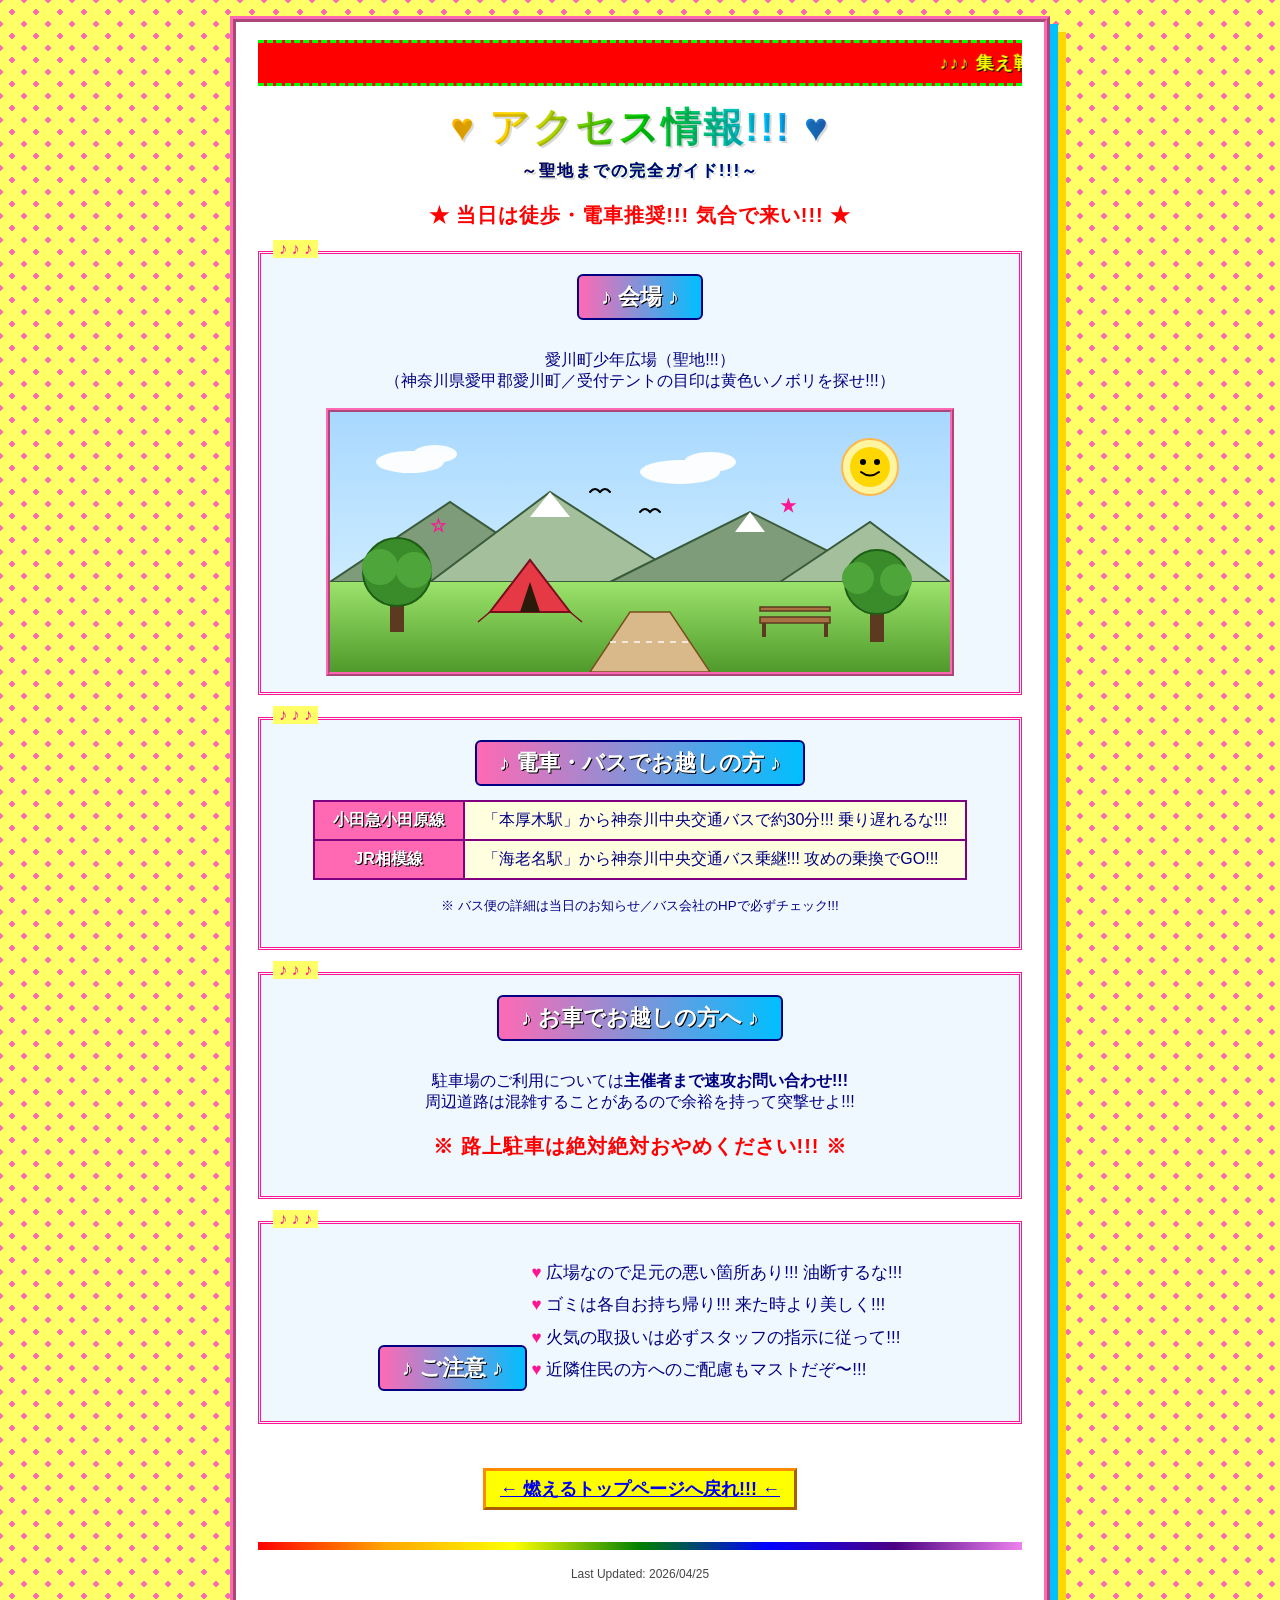
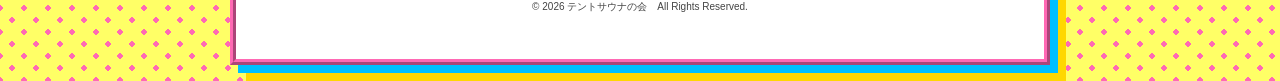
<file: access.html>
<!DOCTYPE html>
<html lang="ja">
<head>
  <meta charset="UTF-8">
  <meta name="viewport" content="width=device-width, initial-scale=1.0">
  <title>★ アクセス情報!!! ★ 上大岡カスども大集合テントサウナ 2026 ★ 集え戦士たちよ!!! ★</title>
  <link rel="stylesheet" href="assets/css/style.css">
</head>
<body>
  <div class="container">

    <header>
      <marquee scrollamount="6" behavior="scroll" direction="left">
        ♪♪♪ 集え戦士たち!!! 会場アクセス情報!!! ♪♪♪ 聖地・愛川町少年広場で大集結!!! ♪♪♪ 全員無事に来てくれ〜!!! ♪♪♪
      </marquee>

      <h1 class="rainbow">
        ♥ アクセス情報!!! ♥
        <small>～聖地までの完全ガイド!!!～</small>
      </h1>

      <p class="blink">★ 当日は徒歩・電車推奨!!! 気合で来い!!! ★</p>
    </header>

    <main>
      <section>
        <h2>♪ 会場 ♪</h2>
        <p>
          愛川町少年広場（聖地!!!）<br>
          （神奈川県愛甲郡愛川町／受付テントの目印は黄色いノボリを探せ!!!）
        </p>
        <img src="assets/images/park.svg" alt="愛川町少年広場のイメージイラスト">
      </section>

      <section>
        <h2>♪ 電車・バスでお越しの方 ♪</h2>
        <table class="info-table">
          <tr><th>小田急小田原線</th><td>「本厚木駅」から神奈川中央交通バスで約30分!!! 乗り遅れるな!!!</td></tr>
          <tr><th>JR相模線</th><td>「海老名駅」から神奈川中央交通バス乗継!!! 攻めの乗換でGO!!!</td></tr>
        </table>
        <p><small>※ バス便の詳細は当日のお知らせ／バス会社のHPで必ずチェック!!!</small></p>
      </section>

      <section>
        <h2>♪ お車でお越しの方へ ♪</h2>
        <p>
          駐車場のご利用については<strong>主催者まで速攻お問い合わせ!!!</strong><br>
          周辺道路は混雑することがあるので余裕を持って突撃せよ!!!
        </p>
        <p class="blink">※ 路上駐車は絶対絶対おやめください!!! ※</p>
      </section>

      <section>
        <h2>♪ ご注意 ♪</h2>
        <ul class="fancy-list">
          <li>広場なので足元の悪い箇所あり!!! 油断するな!!!</li>
          <li>ゴミは各自お持ち帰り!!! 来た時より美しく!!!</li>
          <li>火気の取扱いは必ずスタッフの指示に従って!!!</li>
          <li>近隣住民の方へのご配慮もマストだぞ〜!!!</li>
        </ul>
      </section>

      <p>
        <a class="back-link" href="index.html">← 燃えるトップページへ戻れ!!! ←</a>
      </p>
    </main>

    <footer>
      <hr class="rainbow-hr">
      <p>Last Updated: 2026/04/25</p>
      <p><small>&copy; 2026 テントサウナの会　All Rights Reserved.</small></p>
    </footer>
  </div>
</body>
</html>
</file>
<file: assets/css/style.css>
@charset "UTF-8";

/* =========================================
   平成感あふれるテントサウナ案内サイト 共通CSS
   ========================================= */

* {
  box-sizing: border-box;
}

body {
  margin: 0;
  padding: 0;
  font-family: "Comic Sans MS", "Chalkboard SE", "MS PGothic",
               "Hiragino Maru Gothic ProN", "ヒラギノ丸ゴ ProN W4", sans-serif;
  color: #000080;
  text-align: center;
  background-color: #ffff66;
  background-image:
    radial-gradient(#ff69b4 15%, transparent 16%),
    radial-gradient(#ff69b4 15%, transparent 16%);
  background-size: 24px 24px;
  background-position: 0 0, 12px 12px;
  cursor: url("data:image/svg+xml;utf8,<svg xmlns='http://www.w3.org/2000/svg' width='16' height='16'><text y='14' font-size='14'>★</text></svg>") 0 0, auto;
}

.container {
  max-width: 820px;
  margin: 16px auto;
  background: #ffffff;
  border: 6px ridge #ff69b4;
  padding: 18px 22px 30px;
  box-shadow: 8px 8px 0 #00bfff, 16px 16px 0 #ffd700;
}

/* ----- マーキー ----- */
marquee {
  display: block;
  background: #ff0000;
  color: #ffff00;
  font-weight: 900;
  font-size: 18px;
  padding: 8px 0;
  border-top: 3px dashed #00ff00;
  border-bottom: 3px dashed #00ff00;
  text-shadow: 1px 1px 0 #000;
  letter-spacing: 1px;
}

/* ----- 見出し ----- */
h1.rainbow {
  font-size: 40px;
  margin: 14px 0 6px;
  font-weight: 900;
  background: linear-gradient(90deg, #ff0000, #ff8c00, #ffd700, #00cc00, #00bfff, #4b0082, #ee82ee);
  -webkit-background-clip: text;
          background-clip: text;
  color: transparent;
  text-shadow: 2px 2px 0 rgba(0,0,0,0.15);
  letter-spacing: 2px;
}

h1.rainbow small {
  display: block;
  font-size: 16px;
  color: #000080;
  -webkit-text-fill-color: #000080;
  background: none;
  margin-top: 6px;
}

h2 {
  display: inline-block;
  background: linear-gradient(90deg, #ff69b4, #00bfff);
  color: #ffffff;
  padding: 6px 22px;
  font-size: 22px;
  border: 2px solid #000080;
  border-radius: 6px;
  margin: 4px 0 14px;
  text-shadow: 1px 1px 0 #000;
}

/* ----- 点滅 ----- */
.blink {
  animation: blink 0.8s steps(2, start) infinite;
  color: #ff0000;
  font-weight: 900;
  font-size: 20px;
  letter-spacing: 1px;
}

@keyframes blink {
  to { visibility: hidden; }
}

/* ----- メインビジュアル ----- */
.hero-img {
  display: block;
  margin: 12px auto;
  max-width: 100%;
  border: 6px ridge #ffd700;
  box-shadow: 4px 4px 0 #ff1493;
}

/* ----- ナビゲーション（テーブル） ----- */
.nav-table {
  width: 100%;
  margin: 16px 0;
  border-collapse: separate;
  border-spacing: 4px;
  background: linear-gradient(180deg, #c0ffff, #00bfff);
  border: 3px outset #00bfff;
}

.nav-table td {
  background: #ffffe0;
  border: 2px outset #ff69b4;
  padding: 10px 4px;
  font-weight: bold;
}

/* ----- セクション ----- */
section {
  background: #f0f8ff;
  border: 3px double #ff1493;
  padding: 16px 14px;
  margin: 22px 0;
  position: relative;
}

section::before {
  content: "♪ ♪ ♪";
  position: absolute;
  top: -14px; left: 12px;
  background: #ffff66;
  color: #ff1493;
  padding: 0 6px;
  font-weight: bold;
}

section img {
  display: block;
  margin: 12px auto 0;
  max-width: 100%;
  border: 4px ridge #ff69b4;
}

/* ----- 情報テーブル ----- */
.info-table {
  margin: 0 auto;
  border-collapse: collapse;
  background: #ffffe0;
  font-size: 16px;
}

.info-table th {
  background: #ff69b4;
  color: #ffffff;
  padding: 8px 18px;
  border: 2px solid #800080;
  white-space: nowrap;
  text-shadow: 1px 1px 0 #000;
}

.info-table td {
  padding: 8px 18px;
  border: 2px solid #800080;
  text-align: left;
}

/* ----- リスト ----- */
.fancy-list {
  display: inline-block;
  text-align: left;
  font-size: 17px;
  line-height: 1.9;
  list-style: none;
  padding-left: 0;
}

.fancy-list li::before {
  content: "♥ ";
  color: #ff1493;
}

/* ----- リンク ----- */
a {
  color: #0000ee;
  text-decoration: underline;
  font-weight: bold;
}

a:visited { color: #800080; }
a:hover   { color: #ff0000; background: #ffff00; }

/* ----- 区切り線（虹） ----- */
.rainbow-hr {
  border: 0;
  height: 8px;
  background: linear-gradient(90deg, red, orange, yellow, green, blue, indigo, violet);
  margin: 24px 0 14px;
}

/* ----- 訪問者カウンター ----- */
.counter {
  display: inline-block;
  background: #000;
  color: #00ff00;
  font-family: "Courier New", monospace;
  padding: 3px 10px;
  font-size: 22px;
  font-weight: bold;
  letter-spacing: 6px;
  border: 2px inset #888;
  vertical-align: middle;
}

/* ----- フッター ----- */
footer {
  margin-top: 26px;
  font-size: 12px;
  color: #444;
  line-height: 1.7;
}

footer img.banner {
  border: 2px solid #000;
  margin: 4px 2px;
  vertical-align: middle;
}

/* ----- 工事中 ----- */
.under-construction {
  display: inline-block;
  background: repeating-linear-gradient(
    45deg, #ffd700, #ffd700 10px, #000 10px, #000 20px
  );
  color: #fff;
  padding: 6px 12px;
  font-weight: 900;
  text-shadow: 1px 1px 0 #000, -1px -1px 0 #000;
  margin: 6px 0;
}

/* ----- 戻るリンク ----- */
.back-link {
  display: inline-block;
  margin: 22px 0 6px;
  padding: 6px 14px;
  background: #ffff00;
  border: 3px outset #ff8c00;
  font-size: 18px;
}

/* ----- フッターのキノコ ----- */
.mushroom-bottom {
  display: block;
  width: 90%;
  max-width: 560px;
  height: auto;
  margin: 30px auto 10px;
  border: 6px ridge #ffd700;
  background: #fffbe6;
  box-shadow: 6px 6px 0 #ff1493, 12px 12px 0 #00bfff;
}
</file>
